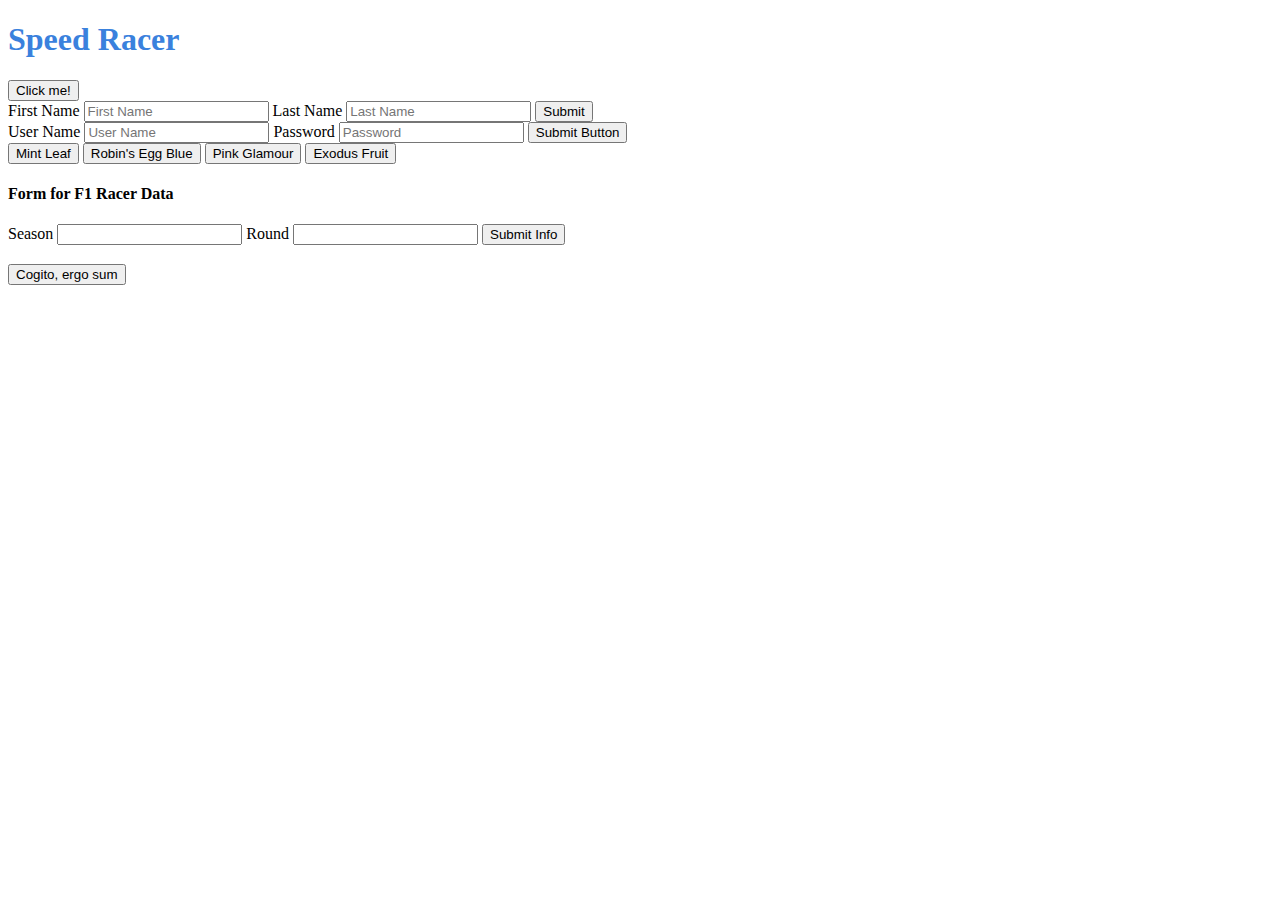
<file: index.html>
<!DOCTYPE html>
<html lang="en">
<head>
    <meta charset="UTF-8">
    <meta name="viewport" content="width=device-width, initial-scale=1.0">
    <title>RaceCar Project</title>
    <script src="js/main.js" defer></script>
    <link rel="stylesheet" href="css/styles.css">
</head>
<body>
    <h1>Speed Racer</h1>

    <div>
        <h3 id="sampleText"></h3>
        <button onclick="displayUserInfo('look-it')">Click me!</button>
    </div>

    <form name="testForm" id="testForm">
        <label for="first-name">First Name</label>
        <input type="text" name="first-name" id="first-name" placeholder="First Name">
        <label for="last-name">Last Name</label>
        <input type="text" name="last-name" id="last-name" placeholder="Last Name">
        <input type="submit" value="Submit">
    </form>

    <form name="buttonForm" id="buttonForm">
        <label for="username">User Name</label>
        <input type="text" name="username" id="username" placeholder="User Name">
        <label for="password">Password</label>
        <input type="password" name="password" id="password" placeholder="Password">
        <button type="submit" onclick="SubmitButtonForm()">Submit Button</button>
    </form>

    <section id="colors">
        <button data-hex="#00b894">Mint Leaf</button>
        <button data-hex="#00cec9">Robin's Egg Blue</button>
        <button data-hex="#ff7675">Pink Glamour</button>
        <button data-hex="#6c5ce7">Exodus Fruit</button>
    </section>

   
    <h4>Form for F1 Racer Data</h4>
    <form name="f1RacerForm" id="f1RacerForm">
        <label for="season">Season</label>
        <input type="text" name="season" id="season">
        <label for="round">Round</label>
        <input type="text" name="round" id="round">
        <button type="button" onclick="getJson()">Submit Info</button>

    </form>

    <h3 id="familyName"></h3>
</body>
</html>
</file>
<file: css/styles.css>
.color-change {
    color: rgb(58, 129, 221)
}

.stroke {
    -webkit-text-stroke-width: 1px;
    -webkit-text-stroke-color: black;
}
.bg {
    
    background-image: url(../images/car.jpg);
  
    
    height: 100vh;
  
  
    background-position: center;
    background-repeat: no-repeat;
    background-size: cover;
  }

table {
    opacity: 85%;
}
</file>
